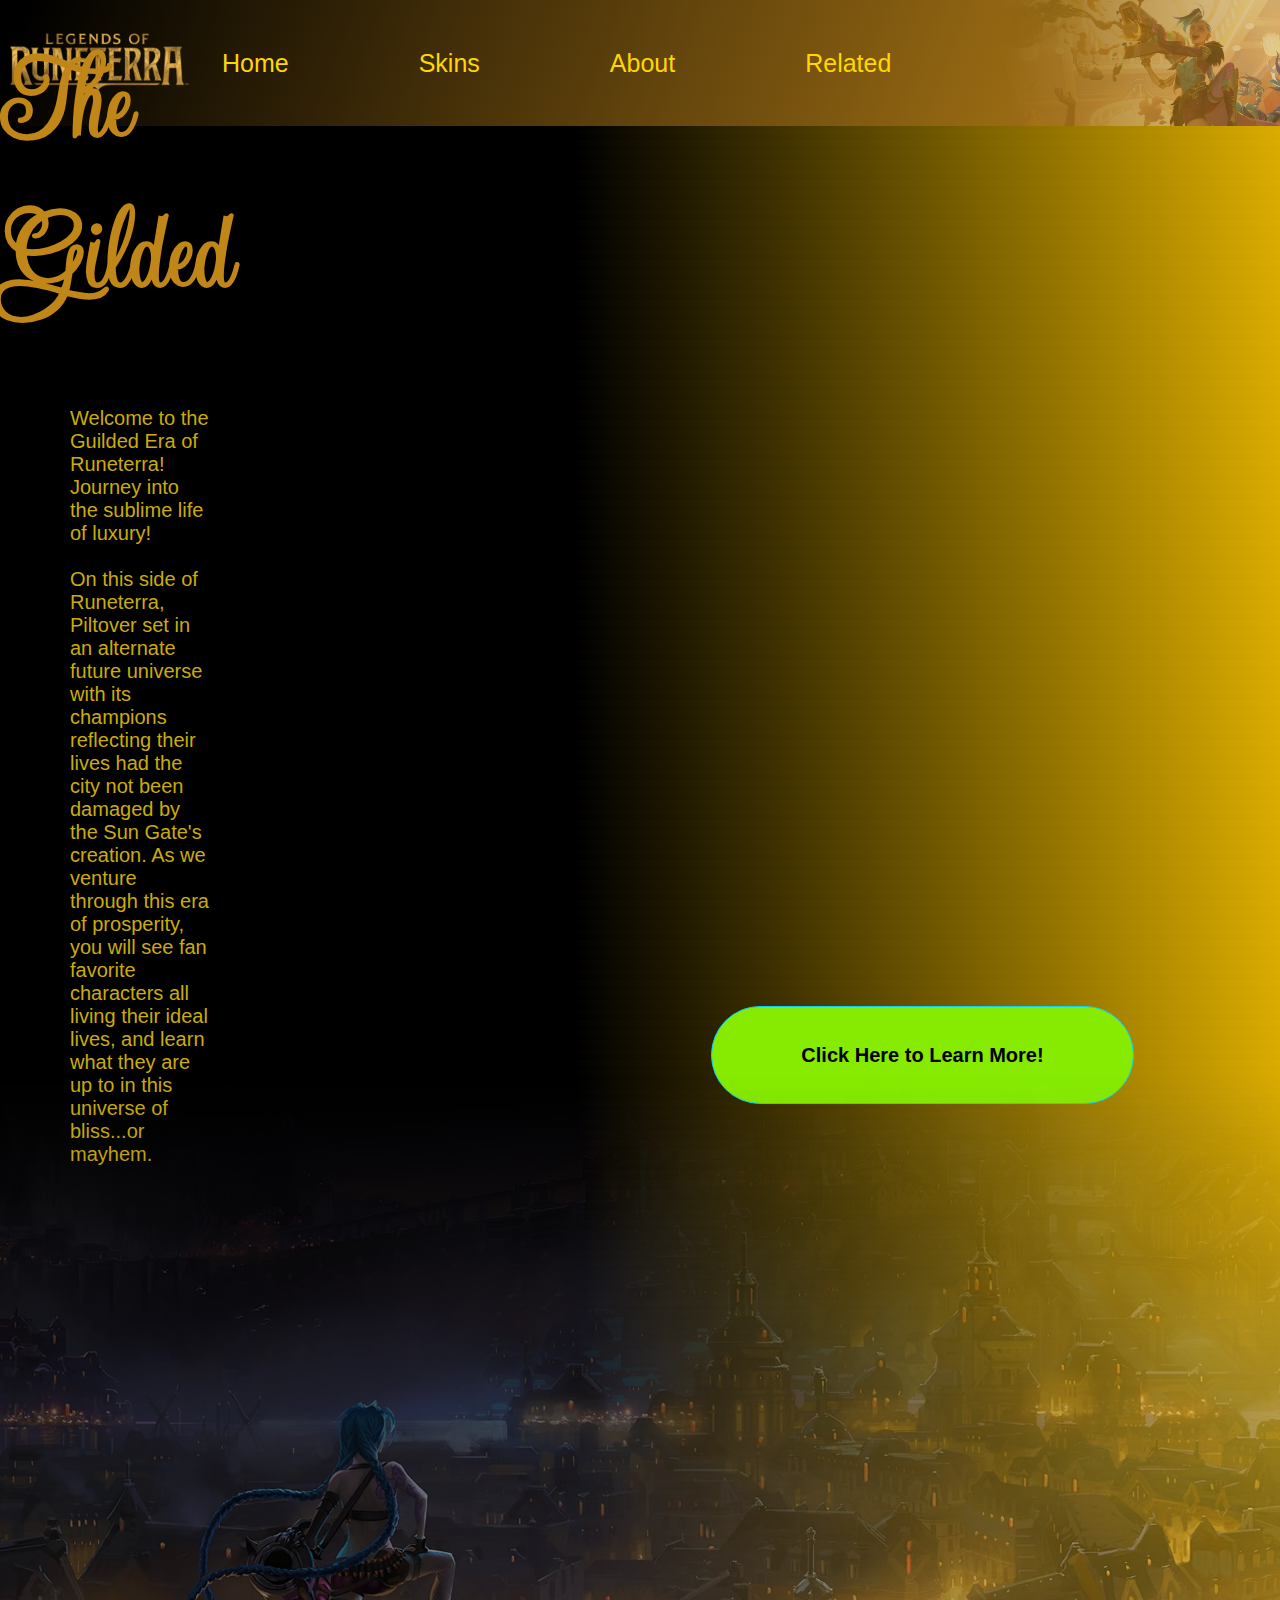
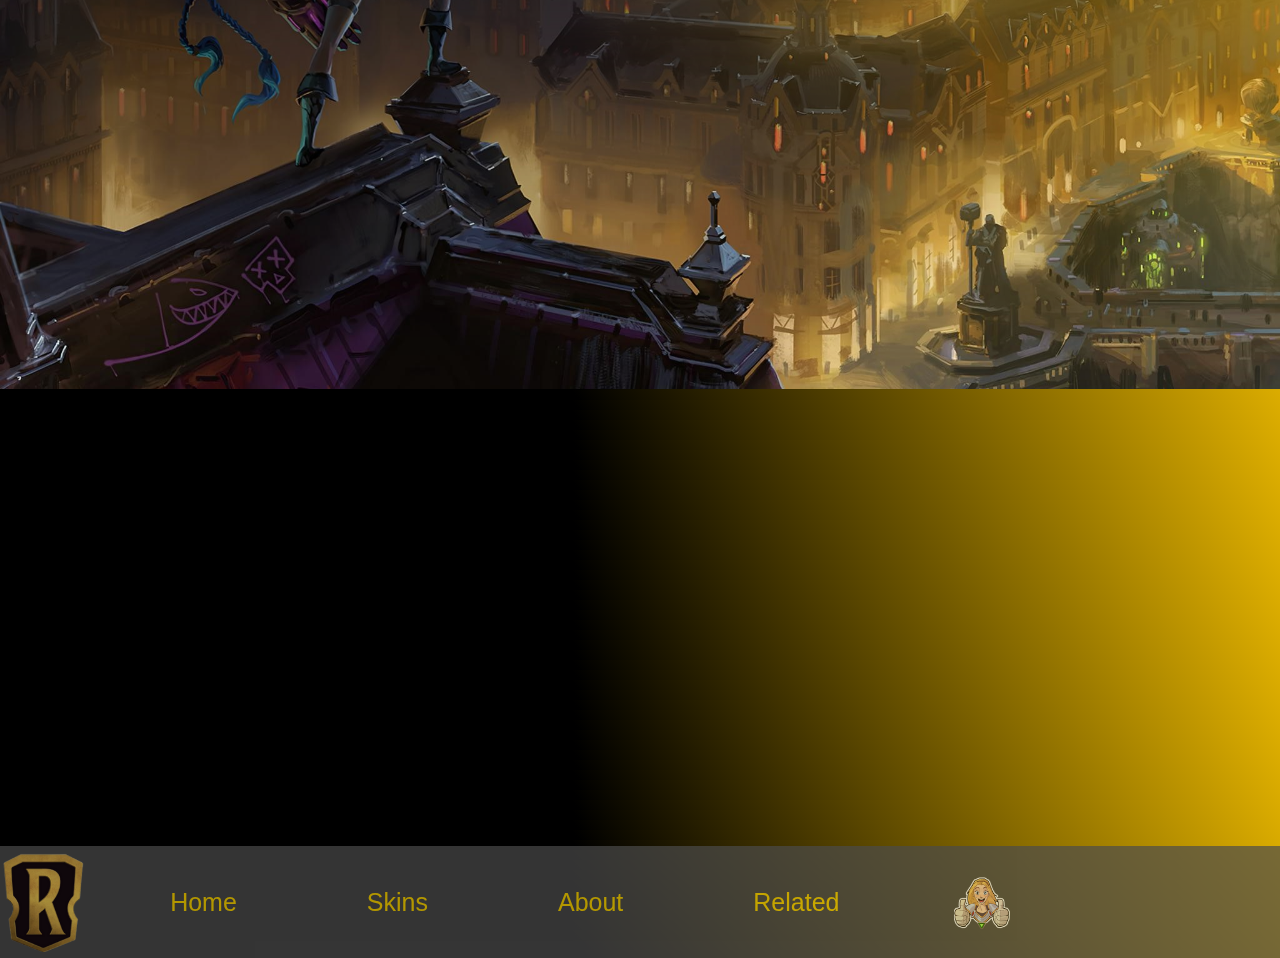
<file: index.html>
<!DOCTYPE html>
<html lang="en">
  <head>
    <meta charset="UTF-8" />
    <meta name="viewport" content="width=device-width, initial-scale=1.0" />
    <link rel="preconnect" href="https://fonts.googleapis.com" />
    <link rel="preconnect" href="https://fonts.gstatic.com" crossorigin />
    <link
      href="https://fonts.googleapis.com/css2?family=Updock&display=swap"
      rel="stylesheet"
    />
    <link rel="stylesheet" href="styles/common.css" />
    <link rel="stylesheet" href="styles/header-container.css" />
    <link rel="stylesheet" href="styles/middle-section.css" />
    <link rel="stylesheet" href="styles/hero-section.css" />
    <link rel="stylesheet" href="styles/footer.css" />
    <title>LOR Guilded Landing Page</title>
  </head>

  <body>
    <div class="header-container">
      <div class="left-top">
        <img src="./Images/Legends_of_Runeterra_Logo.png" alt="Logo" />
      </div>

      <div class="center-top-nav">
        <div class="home">
          <a href="index.html">Home</a>
        </div>

        <div class="skins">
          <a href="skins.html">Skins</a>
        </div>

        <div class="about">
          <a href="about.html">About</a>
        </div>

        <div class="related">
          <a href="related.html">Related</a>
        </div>
      </div>

      <div class="right-top">
        <div class="background-image">
          <img src="./Images/Guilded_Jinx.jpg" alt="Jinx" />
        </div>
      </div>
    </div>

    <div class="middle-section">
      <div class="left-mid">
        <section class="gilded-content">
          <h1>The Gilded</h1>

          <p>
            Welcome to the Guilded Era of Runeterra! Journey into the sublime
            life of luxury!<br /><br />
            On this side of Runeterra, Piltover set in an alternate future
            universe with its<br />
            champions reflecting their lives had the city not been damaged by
            the Sun Gate's<br />
            creation. As we venture through this era of prosperity, you will see
            fan favorite<br />
            characters all living their ideal lives, and learn what they are up
            to in this universe of bliss...or mayhem.
          </p>
        </section>
      </div>

      <div class="right-mid">
        <iframe
          width="1000"
          height="500"
          src="https://www.youtube.com/embed/QsTwgG3zjeM?autoplay=1&mute=1"
          title="YouTube video player"
          frameborder="0"
          allow="accelerometer; autoplay; clipboard-write; encrypted-media; gyroscope; picture-in-picture"
          allowfullscreen
        ></iframe>
      </div>
    </div>

    <div class="hero-section">
      <button type="button">
        <a href="https://playruneterra.com/en-sg/">
          Click Here to Learn More!
        </a>
      </button>

      <div class="hero-image">
        <img src="./Images/piltover-zaun-bg.jpg" alt="Hero bg" />
      </div>
    </div>

    <div class="footer">
      <div class="footer-icon">
        <img src="./Images/lor_icon.png" alt="Icon" />
      </div>

      <div class="footer-nav">
        <div class="home">
          <a href="index.html">Home</a>
        </div>

        <div class="skins">
          <a href="skins.html">Skins</a>
        </div>

        <div class="about">
          <a href="about.html">About</a>
        </div>

        <div class="related">
          <a href="related.html">Related</a>
        </div>
      </div>

      <div class="footer-image">
        <img src="./Images/lux_emote.png" alt="emote">
      </div>
    </div>
  </body>
</html>
</file>
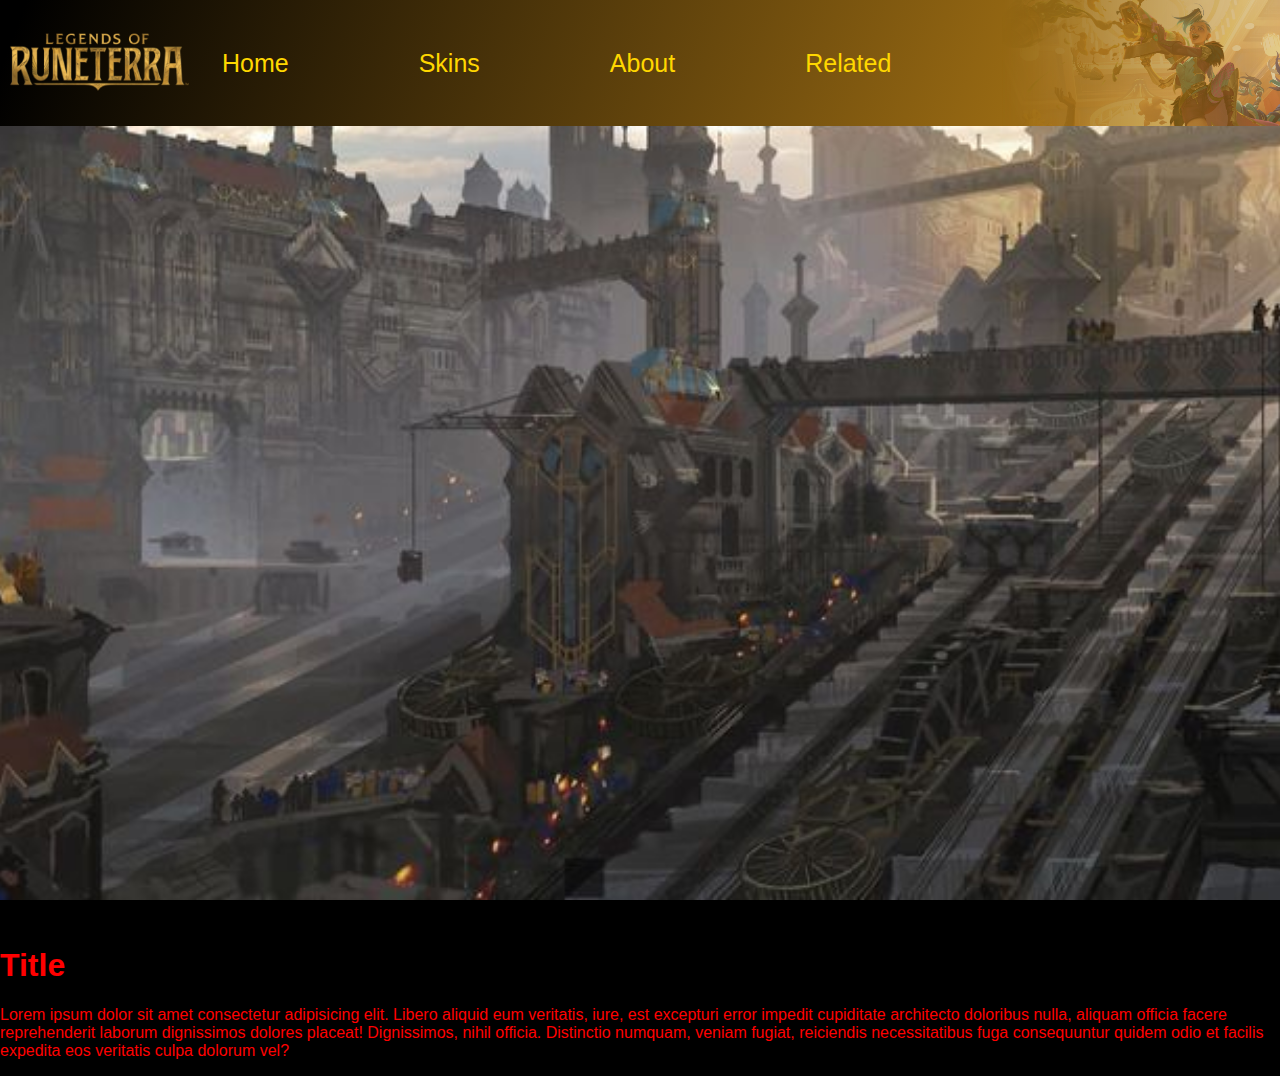
<file: about.html>
<!DOCTYPE html>
<html lang="en">
  <head>
    <meta charset="UTF-8" />
    <meta name="viewport" content="width=device-width, initial-scale=1.0" />
    <link rel="preconnect" href="https://fonts.googleapis.com" />
    <link rel="preconnect" href="https://fonts.gstatic.com" crossorigin />
    <link
      href="https://fonts.googleapis.com/css2?family=Updock&display=swap"
      rel="stylesheet"
    />

    <link rel="stylesheet" href="styles/header-container.css" />
    <link rel="stylesheet" href="styles/footer.css" />
    <link rel="stylesheet" href="styles/about.css" />
    <title>About</title>
  </head>
  <body>
    <div class="header-container">
      <div class="left-top">
        <img src="./Images/Legends_of_Runeterra_Logo.png" alt="Logo" />
      </div>

      <div class="center-top-nav">
        <div class="home">
          <a href="index.html">Home</a>
        </div>

        <div class="skins">
          <a href="skins.html">Skins</a>
        </div>

        <div class="about">
          <a href="about.html">About</a>
        </div>

        <div class="related">
          <a href="related.html">Related</a>
        </div>
      </div>

      <div class="right-top">
        <div class="background-image">
          <img src="./Images/Guilded_Jinx.jpg" alt="Jinx" />
        </div>
      </div>
    </div>

     <div class="bg-image"></div>

    <div class="details-container">
      <div class="details-title">
        <h1>Title</h1>
      </div>

      <div class="section-contents">
        <p>Lorem ipsum dolor sit amet consectetur adipisicing elit. Libero aliquid eum veritatis, iure, est excepturi error impedit cupiditate architecto doloribus nulla, aliquam officia facere reprehenderit laborum dignissimos dolores placeat! Dignissimos, nihil officia. Distinctio numquam, veniam fugiat, reiciendis necessitatibus fuga consequuntur quidem odio et facilis expedita eos veritatis culpa dolorum vel?</p>
        </div>
      </div>
    </div>
  </body>
</html>
</file>
<file: styles/common.css>
body {
  margin: 0px;
  background: black;
  background: linear-gradient(50deg, black 45%, #dbac00 100%);
  height: 10px;
  font-family: sans-serif;
}

body::-webkit-scrollbar {
  width: 12px;
}

body::-webkit-scrollbar-thumb {
  background-color: goldenrod;
  outline: 2px solid slategray;
  border-radius: 18px;
}

body::-webkit-scrollbar-track {
  background-color: black;
}
/*# sourceMappingURL=common.css.map */
</file>
<file: styles/header-container.css>
.header-container {
  display: -ms-grid;
  display: grid;
  -ms-grid-columns: 0.5fr 1fr 0.5fr;
      grid-template-columns: 0.5fr 1fr 0.5fr;
  background: black;
  background: linear-gradient(111deg, black 2%, #c18618 100%);
  height: 14vh;
}

/* left column */
.header-container > .left-top {
  display: -webkit-box;
  display: -ms-flexbox;
  display: flex;
  -webkit-box-pack: center;
      -ms-flex-pack: center;
          justify-content: center;
  -webkit-box-align: center;
      -ms-flex-align: center;
          align-items: center;
}

.header-container > .left-top img {
  width: 15vw;
}

/* center column */
.header-container > .center-top-nav {
  display: -webkit-box;
  display: -ms-flexbox;
  display: flex;
  -webkit-box-pack: center;
      -ms-flex-pack: center;
          justify-content: center;
  -webkit-box-align: center;
      -ms-flex-align: center;
          align-items: center;
}

.header-container > .center-top-nav > .home {
  font-size: 25px;
  padding-right: 70px;
  display: inline-block;
  position: relative;
}

.header-container > .center-top-nav > .home a {
  color: gold;
  text-decoration: none;
  padding: 30px;
}

.header-container > .center-top-nav > .home a::before {
  content: "";
  position: absolute;
  width: 62px;
  -webkit-transform: scaleX(0);
          transform: scaleX(0);
  height: 2px;
  bottom: 0;
  left: 33px;
  background-color: gold;
  -webkit-transform-origin: center center;
          transform-origin: center center;
  -webkit-transition: -webkit-transform 0.25s ease-out;
  transition: -webkit-transform 0.25s ease-out;
  transition: transform 0.25s ease-out;
  transition: transform 0.25s ease-out, -webkit-transform 0.25s ease-out;
}

.header-container > .center-top-nav > .home a:hover::before {
  -webkit-transform: scaleX(1);
          transform: scaleX(1);
}

.header-container > .center-top-nav > .skins {
  font-size: 25px;
  padding-right: 70px;
  display: inline-block;
  position: relative;
}

.header-container > .center-top-nav > .skins a {
  color: gold;
  text-decoration: none;
  padding: 30px;
}

.header-container > .center-top-nav > .skins a::before {
  content: "";
  position: absolute;
  width: 60px;
  -webkit-transform: scaleX(0);
          transform: scaleX(0);
  height: 2px;
  bottom: 0;
  left: 32px;
  background-color: gold;
  -webkit-transform-origin: center center;
          transform-origin: center center;
  -webkit-transition: -webkit-transform 0.25s ease-out;
  transition: -webkit-transform 0.25s ease-out;
  transition: transform 0.25s ease-out;
  transition: transform 0.25s ease-out, -webkit-transform 0.25s ease-out;
}

.header-container > .center-top-nav > .skins a:hover::before {
  -webkit-transform: scaleX(1);
          transform: scaleX(1);
}

.header-container > .center-top-nav > .about {
  font-size: 25px;
  padding-right: 70px;
  display: inline-block;
  position: relative;
}

.header-container > .center-top-nav > .about a {
  color: gold;
  text-decoration: none;
  padding: 30px;
}

.header-container > .center-top-nav > .about a::before {
  content: "";
  position: absolute;
  width: 65px;
  -webkit-transform: scaleX(0);
          transform: scaleX(0);
  height: 2px;
  bottom: 0;
  left: 30px;
  background-color: gold;
  -webkit-transform-origin: center center;
          transform-origin: center center;
  -webkit-transition: -webkit-transform 0.25s ease-out;
  transition: -webkit-transform 0.25s ease-out;
  transition: transform 0.25s ease-out;
  transition: transform 0.25s ease-out, -webkit-transform 0.25s ease-out;
}

.header-container > .center-top-nav > .about a:hover::before {
  -webkit-transform: scaleX(1);
          transform: scaleX(1);
}

.header-container > .center-top-nav > .related {
  font-size: 25px;
  padding-right: 70px;
  display: inline-block;
  position: relative;
}

.header-container > .center-top-nav > .related a {
  color: gold;
  text-decoration: none;
  padding: 30px;
}

.header-container > .center-top-nav > .related a::before {
  content: "";
  position: absolute;
  width: 86px;
  -webkit-transform: scaleX(0);
          transform: scaleX(0);
  height: 2px;
  bottom: 0;
  left: 32px;
  background-color: gold;
  -webkit-transform-origin: center center;
          transform-origin: center center;
  -webkit-transition: -webkit-transform 0.25s ease-out;
  transition: -webkit-transform 0.25s ease-out;
  transition: transform 0.25s ease-out;
  transition: transform 0.25s ease-out, -webkit-transform 0.25s ease-out;
}

.header-container > .center-top-nav > .related a:hover::before {
  -webkit-transform: scaleX(1);
          transform: scaleX(1);
}

/* top right column */
.header-container > .right-top {
  display: -webkit-box;
  display: -ms-flexbox;
  display: flex;
  -webkit-box-pack: end;
      -ms-flex-pack: end;
          justify-content: flex-end;
}

.header-container > .right-top > .background-image {
  width: 100%;
  height: 100%;
}

.header-container > .right-top > .background-image img {
  width: 484px;
  height: 14vh;
  -o-object-fit: cover;
     object-fit: cover;
  -o-object-position: 40% 3%;
     object-position: 40% 3%;
  margin-bottom: -12px;
  -webkit-mask-image: -webkit-gradient(linear, left top, right top, color-stop(2%, transparent), to(black));
  -webkit-mask-image: linear-gradient(to right, transparent 2%, black);
}
/*# sourceMappingURL=header-container.css.map */
</file>
<file: styles/middle-section.css>
/* middle section */
.middle-section {
  display: -ms-grid;
  display: grid;
  -ms-grid-columns: 1fr 1fr;
      grid-template-columns: 1fr 1fr;
  height: 880px;
  display: -webkit-box;
  display: -ms-flexbox;
  display: flex;
  -webkit-box-align: center;
      -ms-flex-align: center;
          align-items: center;
}

.middle-section > .left-mid {
  color: lightblue;
}

h1 {
  color: #c18618;
}

.middle-section > .left-mid > .gilded-content h1 {
  font-size: 120px;
  display: -webkit-box;
  display: -ms-flexbox;
  display: flex;
  -webkit-box-pack: center;
      -ms-flex-pack: center;
          justify-content: center;
  -webkit-box-align: center;
      -ms-flex-align: center;
          align-items: center;
  font-family: "Updock", cursive;
}

.gilded-content p {
  display: -webkit-box;
  display: -ms-flexbox;
  display: flex;
  -webkit-box-pack: center;
      -ms-flex-pack: center;
          justify-content: center;
  -webkit-box-align: center;
      -ms-flex-align: center;
          align-items: center;
  font-size: 20px;
  color: #cbac08;
  padding: 0px 70px;
}

.middle-section > .right-mid {
  height: 400px;
}
/*# sourceMappingURL=middle-section.css.map */
</file>
<file: styles/hero-section.css>
.hero-section {
  height: 845px;
}

.hero-section button {
  width: 200px;
  height: 98px;
}

.hero-section button {
  background-color: #86eb00;
  border: 1px solid #07d3ff;
  border-radius: 50px;
  width: 423px;
  margin-bottom: -43px;
  margin-left: 711px;
}

.hero-section a {
  text-decoration: none;
  font-size: 20px;
  font-weight: bold;
  color: black;
}

.hero-section > .hero-image img {
  -webkit-mask-image: -webkit-gradient(linear, left top, left bottom, color-stop(2%, transparent), to(black));
  -webkit-mask-image: linear-gradient(to bottom, transparent 2%, black);
  width: 100%;
  position: absolute;
  margin-top: -10px;
}
/*# sourceMappingURL=hero-section.css.map */
</file>
<file: styles/footer.css>
.footer {
  position: relative;
  display: -ms-grid;
  display: grid;
  -ms-grid-columns: 0.2fr 0.7fr .2fr;
      grid-template-columns: 0.2fr 0.7fr .2fr;
  background-color: #4b4b4b;
  height: 112px;
  margin-top: 595px;
  opacity: 70%;
}

.footer > .footer-icon {
  display: -webkit-box;
  display: -ms-flexbox;
  display: flex;
  -webkit-box-pack: center;
      -ms-flex-pack: center;
          justify-content: center;
  -webkit-box-align: center;
      -ms-flex-align: center;
          align-items: center;
}

.footer > .footer-icon img {
  height: 100px;
}

.footer-nav {
  display: -webkit-box;
  display: -ms-flexbox;
  display: flex;
  -webkit-box-pack: center;
      -ms-flex-pack: center;
          justify-content: center;
  -webkit-box-align: center;
      -ms-flex-align: center;
          align-items: center;
  margin-left: 55px;
}

.footer-nav > .home {
  font-size: 25px;
  padding-right: 70px;
  display: inline-block;
  position: relative;
}

.footer-nav > .home a {
  color: gold;
  text-decoration: none;
  padding: 30px;
}

.footer-nav > .home a::before {
  content: "";
  position: absolute;
  width: 62px;
  -webkit-transform: scaleX(0);
          transform: scaleX(0);
  height: 2px;
  bottom: 0;
  left: 33px;
  background-color: gold;
  -webkit-transform-origin: center center;
          transform-origin: center center;
  -webkit-transition: -webkit-transform 0.25s ease-out;
  transition: -webkit-transform 0.25s ease-out;
  transition: transform 0.25s ease-out;
  transition: transform 0.25s ease-out, -webkit-transform 0.25s ease-out;
}

.footer-nav > .home a:hover::before {
  -webkit-transform: scaleX(1);
          transform: scaleX(1);
}

.footer-nav > .skins {
  font-size: 25px;
  padding-right: 70px;
  display: inline-block;
  position: relative;
}

.footer-nav > .skins a {
  color: gold;
  text-decoration: none;
  padding: 30px;
}

.footer-nav > .skins a::before {
  content: "";
  position: absolute;
  width: 60px;
  -webkit-transform: scaleX(0);
          transform: scaleX(0);
  height: 2px;
  bottom: 0;
  left: 32px;
  background-color: gold;
  -webkit-transform-origin: center center;
          transform-origin: center center;
  -webkit-transition: -webkit-transform 0.25s ease-out;
  transition: -webkit-transform 0.25s ease-out;
  transition: transform 0.25s ease-out;
  transition: transform 0.25s ease-out, -webkit-transform 0.25s ease-out;
}

.footer-nav > .skins a:hover::before {
  -webkit-transform: scaleX(1);
          transform: scaleX(1);
}

.footer-nav > .about {
  font-size: 25px;
  padding-right: 70px;
  display: inline-block;
  position: relative;
}

.footer-nav > .about a {
  color: gold;
  text-decoration: none;
  padding: 30px;
}

.footer-nav > .about a::before {
  content: "";
  position: absolute;
  width: 65px;
  -webkit-transform: scaleX(0);
          transform: scaleX(0);
  height: 2px;
  bottom: 0;
  left: 30px;
  background-color: gold;
  -webkit-transform-origin: center center;
          transform-origin: center center;
  -webkit-transition: -webkit-transform 0.25s ease-out;
  transition: -webkit-transform 0.25s ease-out;
  transition: transform 0.25s ease-out;
  transition: transform 0.25s ease-out, -webkit-transform 0.25s ease-out;
}

.footer-nav > .about a:hover::before {
  -webkit-transform: scaleX(1);
          transform: scaleX(1);
}

.footer-nav > .related {
  font-size: 25px;
  padding-right: 70px;
  display: inline-block;
  position: relative;
}

.footer-nav > .related a {
  color: gold;
  text-decoration: none;
  padding: 30px;
}

.footer-nav > .related a::before {
  content: "";
  position: absolute;
  width: 86px;
  -webkit-transform: scaleX(0);
          transform: scaleX(0);
  height: 2px;
  bottom: 0;
  left: 32px;
  background-color: gold;
  -webkit-transform-origin: center center;
          transform-origin: center center;
  -webkit-transition: -webkit-transform 0.25s ease-out;
  transition: -webkit-transform 0.25s ease-out;
  transition: transform 0.25s ease-out;
  transition: transform 0.25s ease-out, -webkit-transform 0.25s ease-out;
}

.footer-nav > .related a:hover::before {
  -webkit-transform: scaleX(1);
          transform: scaleX(1);
}

.footer-image {
  display: -webkit-box;
  display: -ms-flexbox;
  display: flex;
  -webkit-box-pack: center;
      -ms-flex-pack: center;
          justify-content: center;
  -webkit-box-align: center;
      -ms-flex-align: center;
          align-items: center;
}

.skins-footer {
  margin-top: 20px;
}
/*# sourceMappingURL=footer.css.map */
</file>
<file: styles/about.css>
body {
  margin: 0;
  padding: 0;
  background-color: black;
  font-family: sans-serif;
}

.bg-image {
  background-image: url(/Images/footer-bg.jpg);
  background-attachment: fixed;
  background-position: center;
  background-repeat: no-repeat;
  background-size: cover;
  height: 800px;
}

.details-container {
  color: red;
  background-color: none;
}
/*# sourceMappingURL=about.css.map */
</file>
